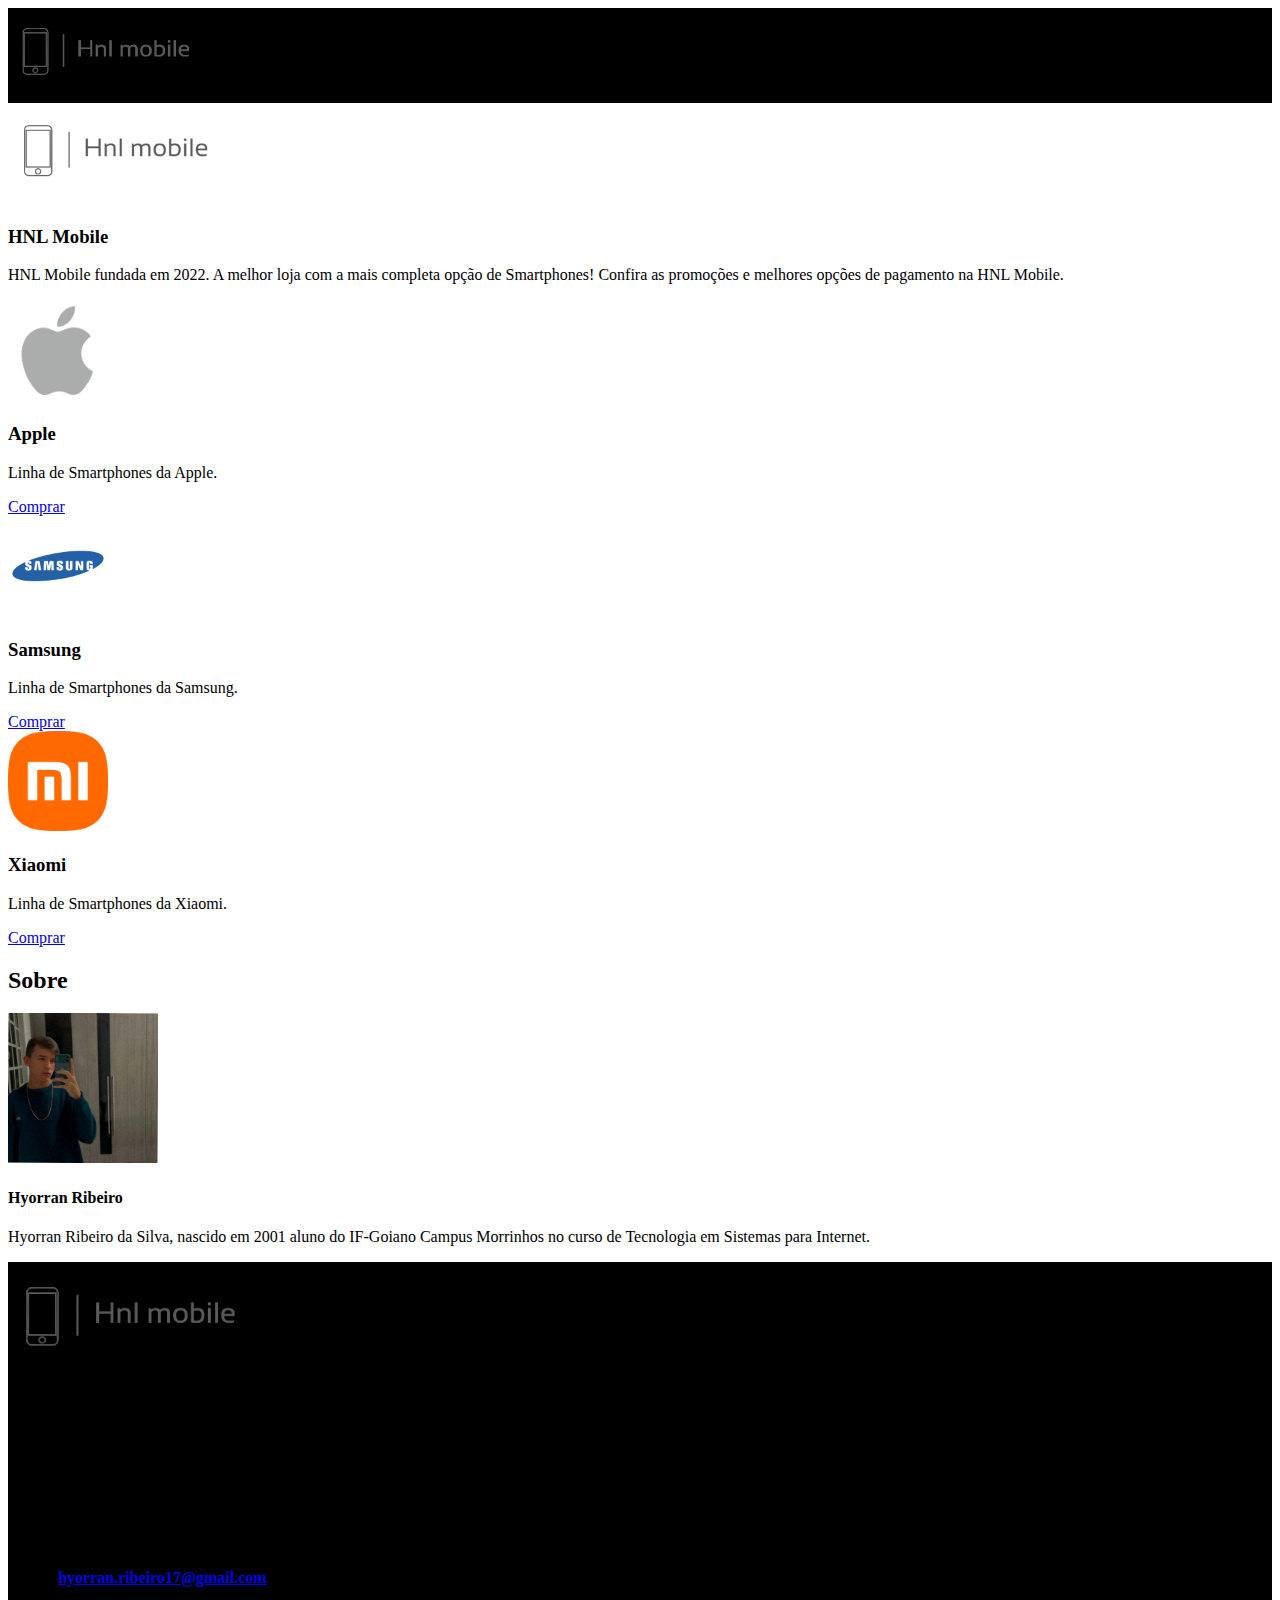
<file: index.html>
<!DOCTYPE html>
<html lang="pt-br">
<head>
    <meta charset="UTF-8">
    <meta http-equiv="X-UA-Compatible" content="IE=edge">
    <meta name="viewport" content="width=device-width, initial-scale=1.0">
    <title>HNL Mobile</title>
</head>


  <link rel="stylesheet" href="https://stackpath.bootstrapcdn.com/bootstrap/4.2.1/css/bootstrap.min.css" integrity="sha384-GJzZqFGwb1QTTN6wy59ffF1BuGJpLSa9DkKMp0DgiMDm4iYMj70gZWKYbI706tWS" crossorigin="anonymous">
  <link rel="stylesheet" type="text/css" href="css/style.css">
  <link rel="icon" href="cell logo.png">
  
</head>

<body>

  
  <header>
    <div class="shadow-sm rounded">
      <img class="d-block mx-auto" src="logo 2.png" width="200" draggable="false" alt="Logo">
    </div>
  </header>

  
  <main class="pt-3">
    <div class="container">
      <div class="row">

        
        <div class="col-md-9">
          <div class="card flex-md-row mb-4 border-light shadow-sm h-md-250">
            <img class="card-img-left flex-auto d-none d-md-block" height="100" src="logo.png"Card image cap">
            <div class="card-body d-flex flex-column align-items-start">
             
              <h3 class="card-title mb-0">HNL Mobile</h3>
              <p class="card-text mb-auto">
                HNL Mobile fundada em 2022. A melhor loja com a mais completa opção de Smartphones! Confira as promoções e melhores opções de pagamento na HNL Mobile.
              </p>

            </div>
          </div>
          <div class="card flex-md-row mb-4 border-light shadow-sm h-md-250">
            <img class="card-img-left flex-auto d-none d-md-block" height="100" src="apple-guia.png"Card image cap">
            <div class="card-body d-flex flex-column align-items-start">
              <h3 class="card-title mb-0">Apple</h3>
              <p class="card-text mb-auto">
                Linha de Smartphones da Apple.
              </p>
              <a href="http://127.0.0.1:5500/apple.html#" class="btn btn-outline-dark">Comprar</a>
            </div>
          </div>
          <div class="card flex-md-row mb-4 border-light shadow-sm h-md-250">
            <img class="card-img-left flex-auto d-none d-md-block" height="100" src="samsung-guia.png"Card image cap">
            <div class="card-body d-flex flex-column align-items-start">

              <h3 class="card-title mb-0">Samsung </h3>
              <p class="card-text mb-auto">
                Linha de Smartphones da Samsung. 
              </p>
              <a href="http://127.0.0.1:5500/samsung.html" class="btn btn-outline-dark">Comprar</a>
            </div>
          </div>

          <div class="card flex-md-row mb-4 border-light shadow-sm h-md-250">
            <img class="card-img-left flex-auto d-none d-md-block" height="100" src="xiaomi-guia.png"Card image cap">
            <div class="card-body d-flex flex-column align-items-start">
              <h3 class="card-title mb-0">Xiaomi</h3>
              <p class="card-text mb-auto">
                Linha de Smartphones da Xiaomi.
              </p>
              <a href="http://127.0.0.1:5500/xiaomi.html" class="btn btn-outline-dark">Comprar</a>
            </div>
          </div>
     
        </div>
       

        
        <div class="col-md-3 mx-auto mb-3 text-center">
          <div class="blog-sidebar p-2 shadow-sm rounded">
            
            <h2>Sobre</h2>
            <img src="eu.jpg" class="img-fluid rounded-circle" width="150" alt="Rob Smith">
            <h4>Hyorran Ribeiro</h4>
            <p>
             Hyorran Ribeiro da Silva, nascido em 2001 aluno do IF-Goiano Campus Morrinhos no curso de Tecnologia em Sistemas para Internet.
            </p>
          </div>
        </div>
      

      </div>
     
    </div>

  </main>


  <footer class="border-top">
    <div class="container">

      <div class="row py-3 text-light">

        <div class="col-md-4 ">
          <img src="logo 2.png" alt="Logo" width="250" class="img-fluid">
        </div>

        <div class="col-md-4">
          <h3>Rede Social</h3>
          <p>
            Facebook: HNL Mobile
          </p>
          <p>
            Instagram: HNL Mobile
          </p>
        </div>

        <div class="col-md-4">
          <h3>Me contate</h3>
          <p>
            Se você estiver interessado em trabalhar comigo ou apenas quiser dizer olá, basta escrever no e-mail.
            <br><strong>Email: <a href="#" class="text-white">hyorran.ribeiro17@gmail.com</a></strong>
          </p>
        </div>
        

      </div>

      <div class="row py-3 d-flex justify-content-center  border-top">
        <small class="d-block text-light">Desenvolvido por - Naerva &copy; 2022</small>
      </div>

    </div>

  </footer>

</body>

</html>

    
</body>
</html>
</file>
<file: css/style.css>
/* Header, footer */

header, footer {
    background-color: #000000;
  }
</file>
